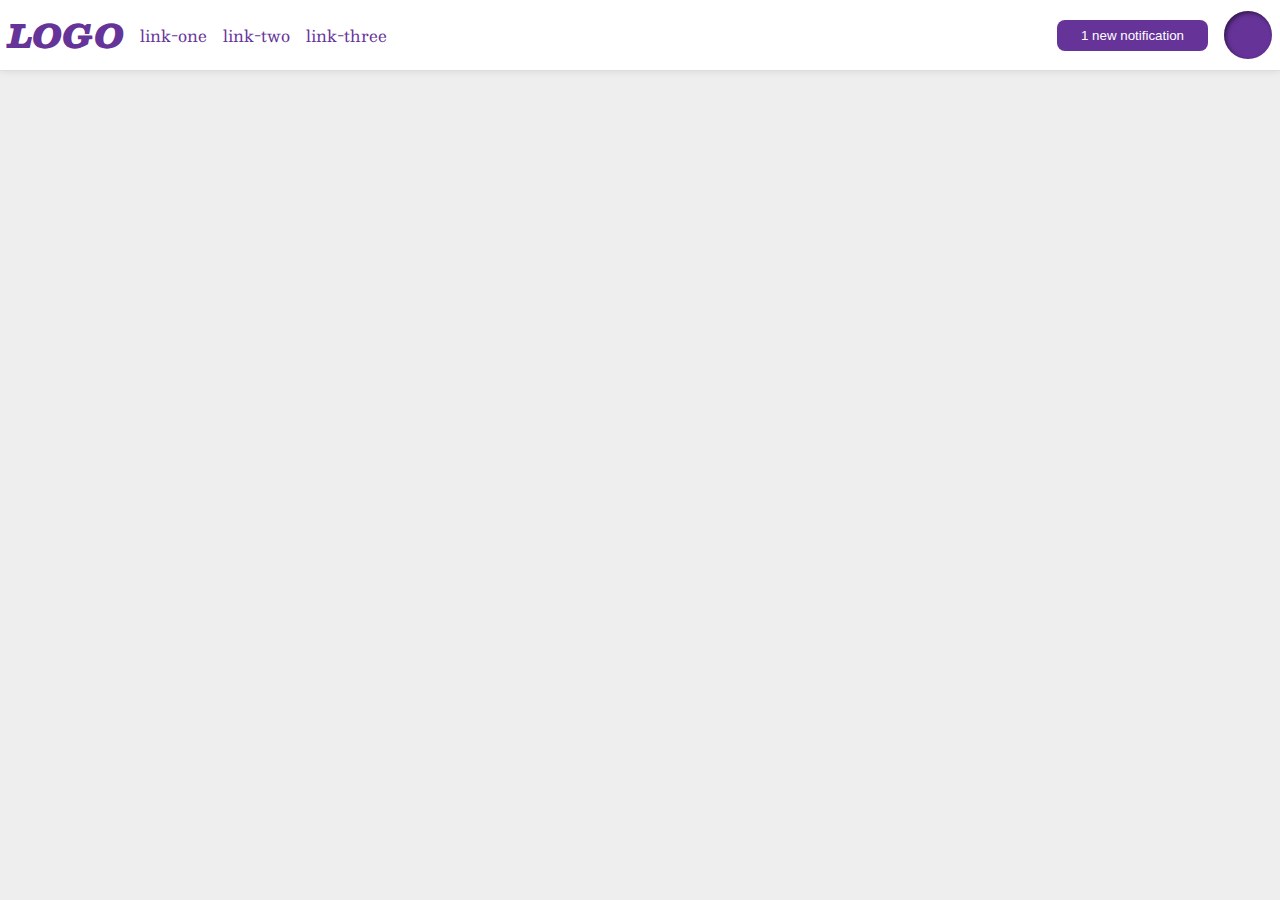
<file: flex/03-flex-header-2/index.html>
<!DOCTYPE html>
<html lang="en">
  <head>
    <meta charset="UTF-8">
    <meta http-equiv="X-UA-Compatible" content="IE=edge">
    <meta name="viewport" content="width=device-width, initial-scale=1.0">
    <title>Flex Header 2</title>
    <link rel="stylesheet" href="style.css">
  </head>
  <body>
    <div class="header">
      <div class="left">
        <div class="logo">
          LOGO
        </div>
        <ul class="links">
          <li><a href="google.com">link-one</a></li>
          <li><a href="google.com">link-two</a></li>
          <li><a href="google.com">link-three</a></li>
        </ul>
      </div>
      <div class="right">
        <button class="notifications">
          1 new notification
        </button>
        <div class="profile-image"></div>
      </div>
    </div>
  </body>
</html>
</file>
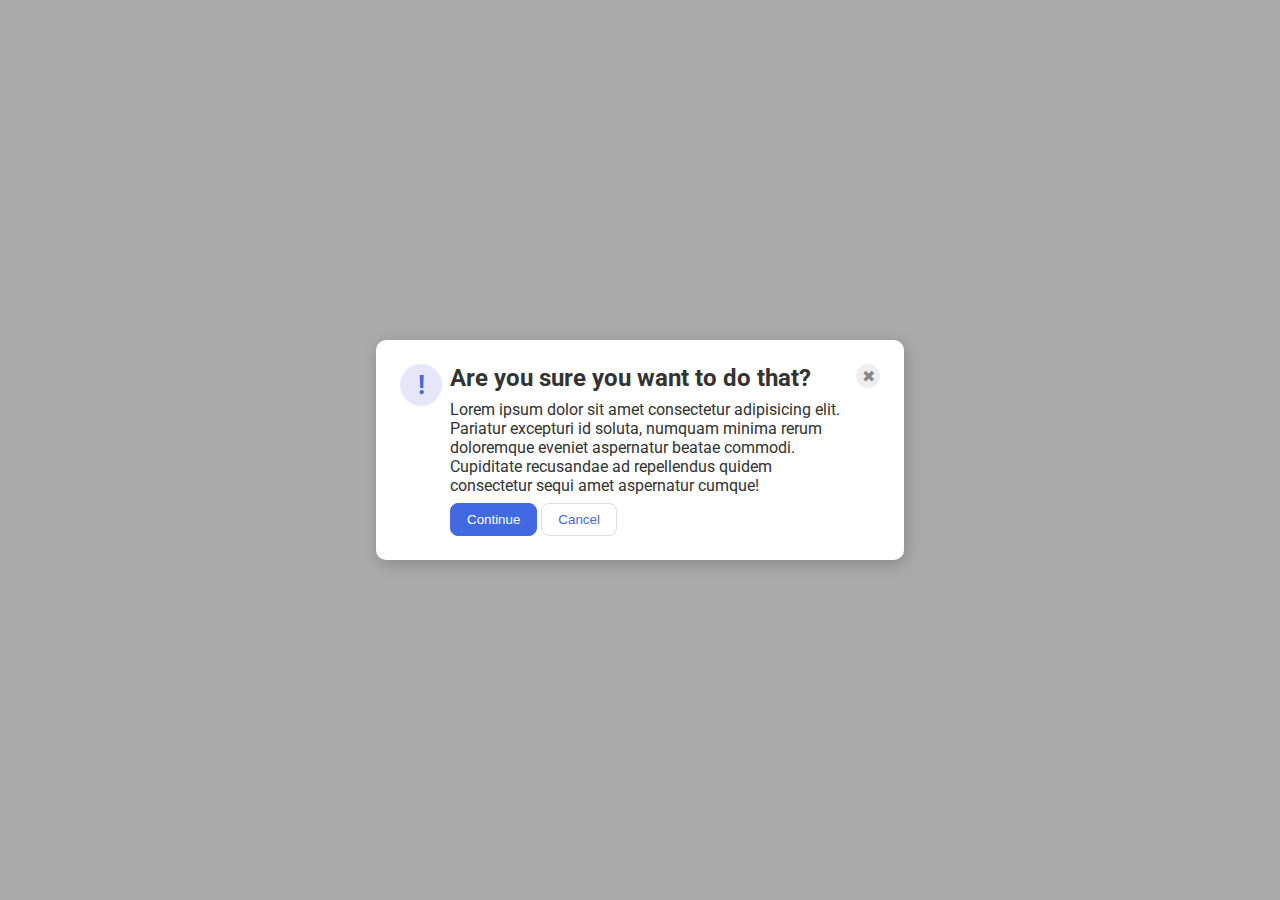
<file: flex/05-flex-modal/index.html>
<!DOCTYPE html>
<html lang="en">
  <head>
    <meta charset="UTF-8">
    <meta http-equiv="X-UA-Compatible" content="IE=edge">
    <meta name="viewport" content="width=device-width, initial-scale=1.0">
    <link rel="stylesheet" href="style.css">
    <title>Modal</title>
  </head>
  <body>
    <div class="modal">
      <div class="icon">!</div>
      <div class="main">
        <div class="header">Are you sure you want to do that?</div>
        <div class="text">Lorem ipsum dolor sit amet consectetur adipisicing elit. Pariatur excepturi id soluta, numquam minima rerum doloremque eveniet aspernatur beatae commodi. Cupiditate recusandae ad repellendus quidem consectetur sequi amet aspernatur cumque!</div>
        <div class="buttons">
          <button class="continue">Continue</button>
          <button class="cancel">Cancel</button>
        </div>
      </div>
      <div class="close-button">✖</div>
    </div>
  </body>
</html>
</file>
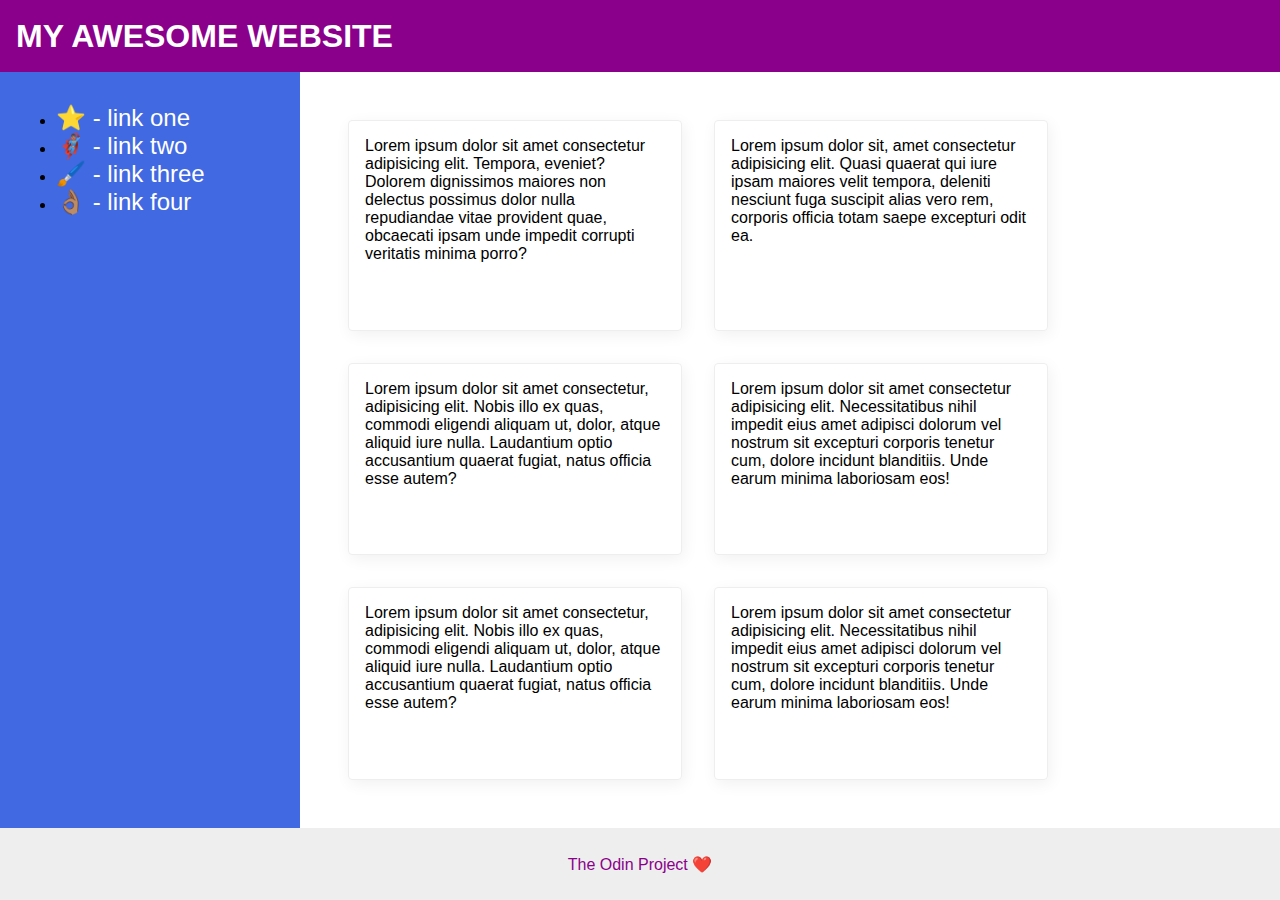
<file: flex/07-flex-layout-2/index.html>
<!DOCTYPE html>
<html lang="en">
  <head>
    <meta charset="UTF-8">
    <meta http-equiv="X-UA-Compatible" content="IE=edge">
    <meta name="viewport" content="width=device-width, initial-scale=1.0">
    <title>The Holy Grail</title>
    <link rel="stylesheet" href="style.css">
  </head>
  <body>
    <div class="header">
      MY AWESOME WEBSITE
    </div>
    
    <div class="content">
      <div class="sidebar">
        <ul>
          <li><a href="#">⭐ - link one</a></li>
          <li><a href="#">🦸🏽‍♂️ - link two</a></li>
          <li><a href="#">🖌️ - link three</a></li>
          <li><a href="#">👌🏽 - link four</a></li>
        </ul>
      </div>

      <div class="cards">
        <div class="card">Lorem ipsum dolor sit amet consectetur adipisicing elit. Tempora, eveniet? Dolorem dignissimos maiores non delectus possimus dolor nulla repudiandae vitae provident quae, obcaecati ipsam unde impedit corrupti veritatis minima porro?</div>
        <div class="card">Lorem ipsum dolor sit, amet consectetur adipisicing elit. Quasi quaerat qui iure ipsam maiores velit tempora, deleniti nesciunt fuga suscipit alias vero rem, corporis officia totam saepe excepturi odit ea.</div>
        <div class="card">Lorem ipsum dolor sit amet consectetur, adipisicing elit. Nobis illo ex quas, commodi eligendi aliquam ut, dolor, atque aliquid iure nulla. Laudantium optio accusantium quaerat fugiat, natus officia esse autem?</div>
        <div class="card">Lorem ipsum dolor sit amet consectetur adipisicing elit. Necessitatibus nihil impedit eius amet adipisci dolorum vel nostrum sit excepturi corporis tenetur cum, dolore incidunt blanditiis. Unde earum minima laboriosam eos!</div>
        <div class="card">Lorem ipsum dolor sit amet consectetur, adipisicing elit. Nobis illo ex quas, commodi eligendi aliquam ut, dolor, atque aliquid iure nulla. Laudantium optio accusantium quaerat fugiat, natus officia esse autem?</div>
        <div class="card">Lorem ipsum dolor sit amet consectetur adipisicing elit. Necessitatibus nihil impedit eius amet adipisci dolorum vel nostrum sit excepturi corporis tenetur cum, dolore incidunt blanditiis. Unde earum minima laboriosam eos!</div>
      </div>
    </div> 
    <div class="footer">
      The Odin Project ❤️
    </div>
  </body>
</html>
</file>
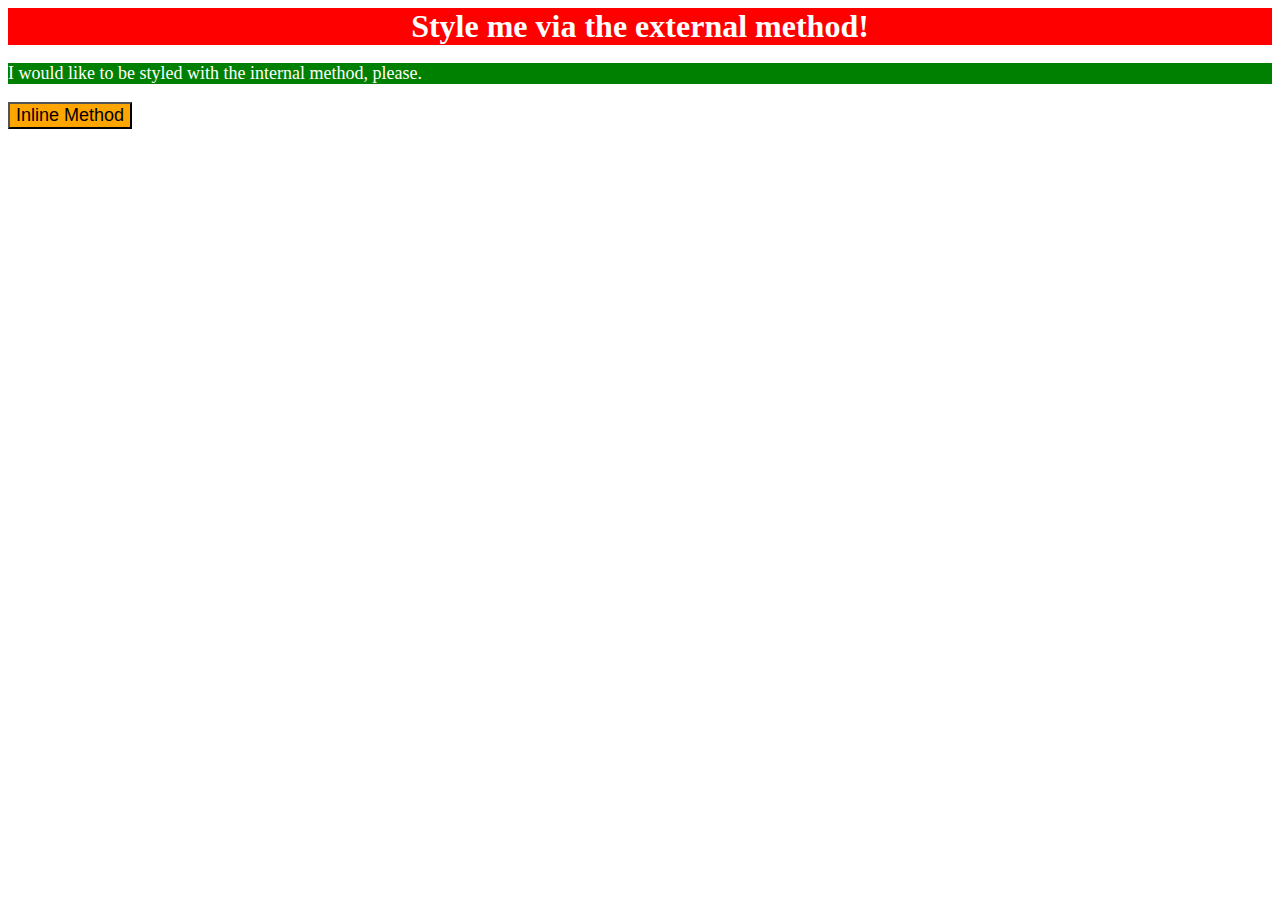
<file: foundations/01-css-methods/index.html>
<!DOCTYPE html>
<html lang="en">
  <head>
    <meta charset="UTF-8">
    <meta http-equiv="X-UA-Compatible" content="IE=edge">
    <meta name="viewport" content="width=device-width, initial-scale=1.0">
    <link rel="stylesheet" href="style.css">
    <title>Methods for Adding CSS</title>
  </head>
  <body>
    <style>
      p {
        background-color: green;
        color: white;
        font-size: 18px;
      }
    </style>
    <div>Style me via the external method!</div>
    <p>I would like to be styled with the internal method, please.</p>
    <button style="font-size: 18px;background-color: orange;">Inline Method</button>
  </body>
</html>
</file>
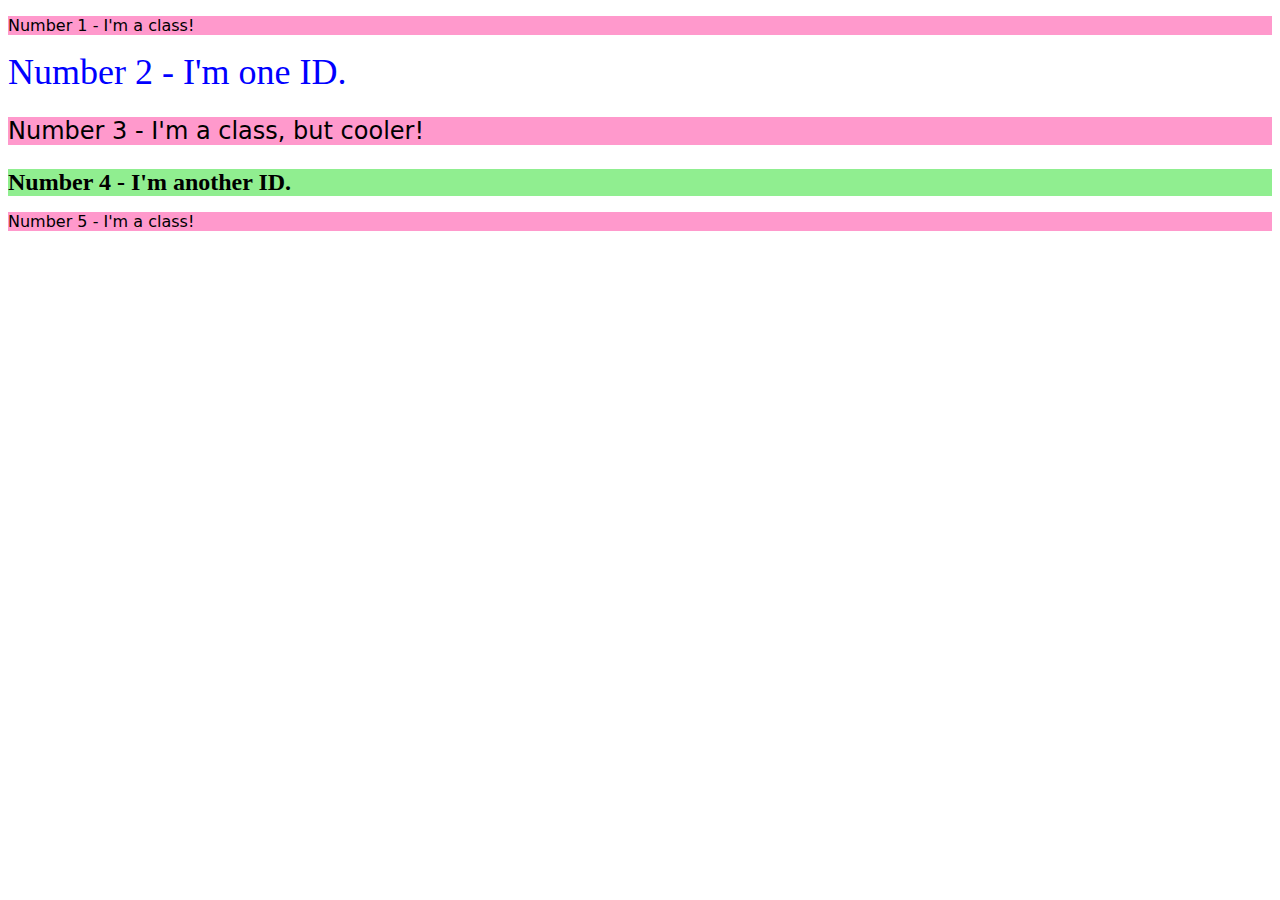
<file: foundations/02-class-id-selectors/index.html>
<!DOCTYPE html>
<html lang="en">
  <head>
    <meta charset="UTF-8">
    <meta http-equiv="X-UA-Compatible" content="IE=edge">
    <meta name="viewport" content="width=device-width, initial-scale=1.0">
    <title>Class and ID Selectors</title>
    <link rel="stylesheet" href="style.css">
  </head>
  <body>
    <p class="cl1">Number 1 - I'm a class!</p>
    <div id="id1">Number 2 - I'm one ID.</div>
    <p class="cl1 cl2">Number 3 - I'm a class, but cooler!</p>
    <div id="id2">Number 4 - I'm another ID.</div>
    <p class="cl1">Number 5 - I'm a class!</p>
  </body>
</html>
</file>
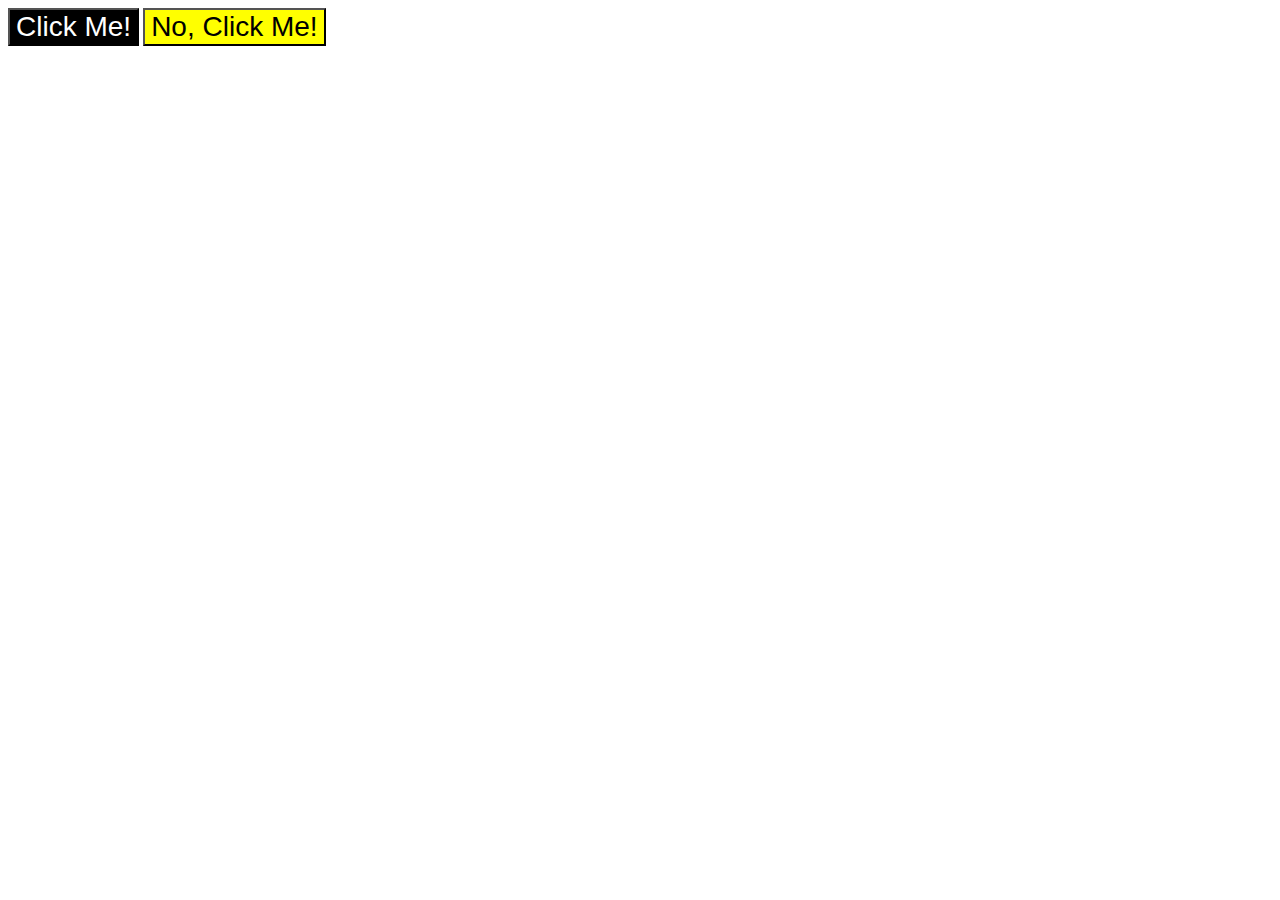
<file: foundations/03-grouping-selectors/index.html>
<!DOCTYPE html>
<html lang="en">
  <head>
    <meta charset="UTF-8">
    <meta http-equiv="X-UA-Compatible" content="IE=edge">
    <meta name="viewport" content="width=device-width, initial-scale=1.0">
    <title>Grouping Selectors</title>
    <link rel="stylesheet" href="style.css">
  </head>
  <body>
    <button class="cl1">Click Me!</button>
    <button class="cl2">No, Click Me!</button>
  </body>
</html>
</file>
<file: flex/03-flex-header-2/style.css>
/* this is some magical font-importing.  
you'll learn about it later. */
@import url('https://fonts.googleapis.com/css2?family=Besley:ital,wght@0,400;1,900&display=swap');

body {
  margin: 0;
  background: #eee;
  font-family: Besley, serif;
}

.header {
  background: white;
  border-bottom: 1px solid #ddd;
  box-shadow: 0 0 8px rgba(0,0,0,.1);
  display: flex;
  justify-content: space-between;
  padding: 8px;
}

.right, .left {
  display: flex;
  align-items: center;
  gap: 16px;
}

.profile-image {
  background: rebeccapurple;
  box-shadow: inset 2px 2px 4px rgba(0,0,0,.5);
  border-radius: 50%;
  width: 48px;
  height: 48px;
}

.logo {
  color: rebeccapurple;
  font-size: 32px;
  font-weight: 900;
  font-style: italic;
  align-self: center;
}

button {
  border: none;
  border-radius: 8px;
  background: rebeccapurple;
  color: white;
  padding: 8px 24px;
}

a {
  /* this removes the line under our links */
  text-decoration: none;
  color: rebeccapurple;
}

ul {
  list-style-type: none;
  display: flex;
  gap: 16px;
  margin: 0;
  padding: 0;
}
</file>
<file: flex/05-flex-modal/style.css>
@import url('https://fonts.googleapis.com/css2?family=Roboto:wght@400;700&display=swap');

html, body {
  height: 100%;
}

body {
  font-family: Roboto, sans-serif;
  margin: 0;
  background: #aaa;
  color: #333;
  /* I'll give you this one for free lol */
  display: flex;
  align-items: center;
  justify-content: center;
}

.modal {
  background: white;
  width: 480px;
  border-radius: 10px;
  box-shadow: 2px 4px 16px rgba(0,0,0,.2);
  padding: 24px;
  justify-content: center;
  align-items: top;
  display: flex;
  gap: 8px;
}

.icon {
  color: royalblue;
  font-size: 26px;
  font-weight: 700;
  background: lavender;
  width: 42px;
  height: 42px;
  border-radius: 50%;
  display: flex;
  align-items: center;
  justify-content: center;
  flex-shrink: 0;
}

.close-button {
  background: #eee;
  border-radius: 50%;
  color: #888;
  font-weight: 400;
  font-size: 16px;
  height: 24px;
  width: 24px;
  display: flex;
  align-items: center;
  justify-content: center;
}

button {
  padding: 8px 16px;
  border-radius: 8px;
}

button.continue {
  background: royalblue;
  border: 1px solid royalblue;
  color: white;
}

button.cancel {
  background: white;
  border: 1px solid #ddd;
  color: royalblue;
}

.header {
  font-weight: bold;
  font-size: 24px;
}

.main {
  display: flex;
  flex: 1;
  flex-direction: column;
  gap: 8px;
}
</file>
<file: flex/07-flex-layout-2/style.css>
body {
  font-family: -apple-system, BlinkMacSystemFont, 'Segoe UI', Roboto, Oxygen, Ubuntu, Cantarell, 'Open Sans', 'Helvetica Neue', sans-serif;
  margin: 0;
  min-height: 100vh;
  display: flex;
  flex-direction: column;
}

.header {
  height: 72px;
  background: darkmagenta;
  color: white;
  font-weight: 900;
  font-size: 32px;
  align-items: center;
  display: flex;
  padding-left: 16px;
}

.content {
  display: flex;
  flex: 1;
}

.footer {
  height: 72px;
  background: #eee;
  color: darkmagenta;
  display: flex;
  justify-content: center;
  align-items: center;
  height: 72px;
}

.sidebar {
  width: 300px;
  background: royalblue;
  box-sizing: border-box;
  flex-shrink: 0;
  padding: 16px;
}

.card {
  border: 1px solid #eee;
  box-shadow: 2px 4px 16px rgba(0,0,0,.06);
  border-radius: 4px;
  padding: 16px;
  margin: 16px;
  width: 300px;
}

.cards {
  display: flex;
  flex-wrap: wrap;
  padding: 32px;
}

a {
  text-decoration: none;
  color: white;
  font-size: 24px;
}
</file>
<file: foundations/01-css-methods/style.css>
div {
    background-color: red;
    color: white;
    font-size: 32px;
    text-align: center;
    font-weight: bold;
}
</file>
<file: foundations/02-class-id-selectors/style.css>
.cl1 {
    background-color: #FF99CC;
    font-family: Verdana, "DejaVu Sans",sans-serif;
}

.cl2 {
    font-size: 24px;
}

#id1 {
    color: blue;
    font-size: 36px;
}

#id2 {
    background-color: lightgreen;
    font-size: 24px;
    font-weight: bold;
}
</file>
<file: foundations/03-grouping-selectors/style.css>
.cl1 {
    background-color: black;
    color: white;
}

.cl2 {
    background-color: yellow;
}

.cl1, .cl2 {
    font-size: 28px;
    font-family: Helvetica, "Times New Roman", sans-serif;
}
</file>
